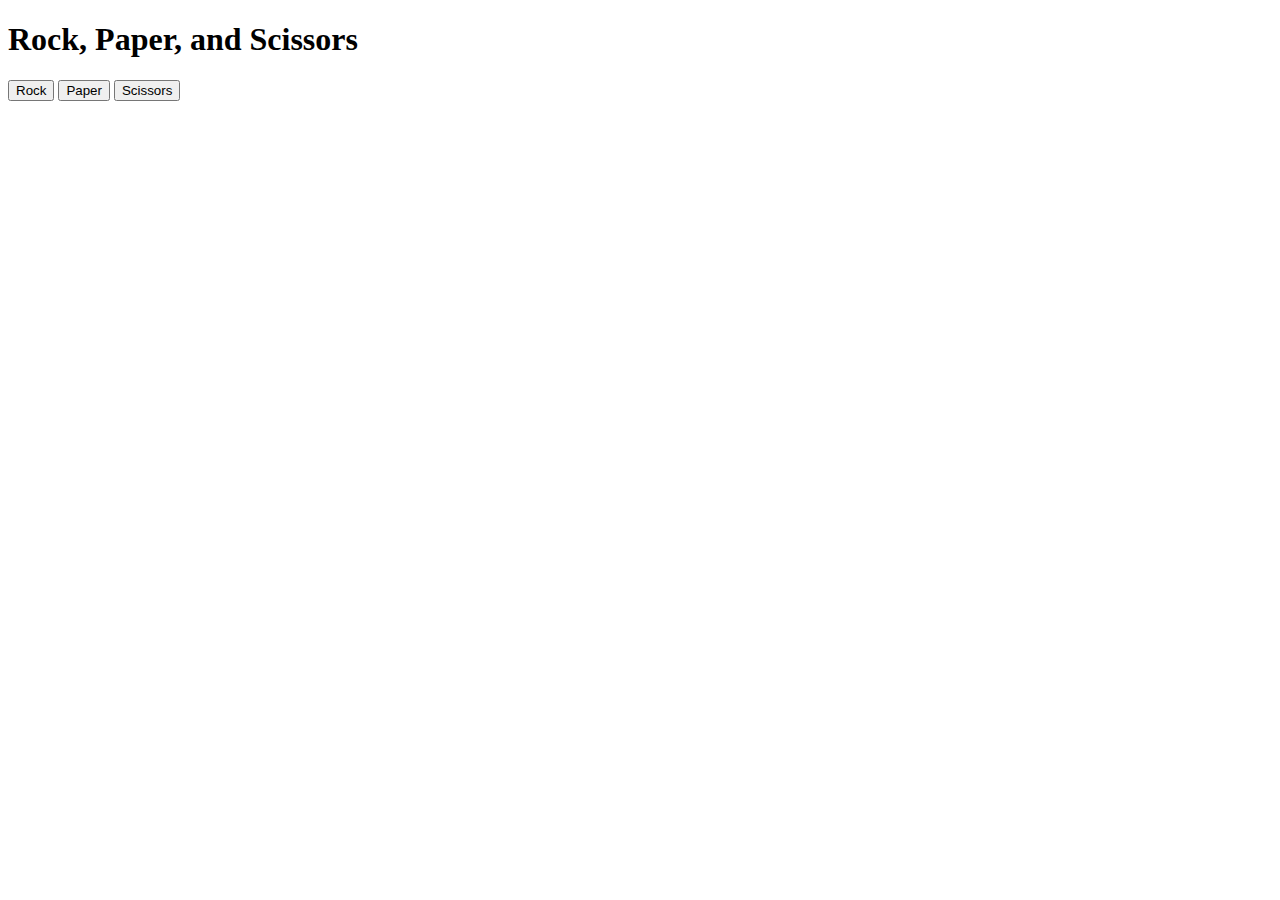
<file: rock-paper-scissors/index.html>
<!DOCTYPE html>
<html lang="en">

<head>
  <meta charset="UTF-8">
  <meta name="viewport" content="width=device-width, initial-scale=1.0">
  <title>Rock, paper, and Scissors</title>
</head>

<body>
  <h1>Rock, Paper, and Scissors</h1>
  <button onclick="
  // playerMove = 'rock';

    let generateRandom = Math.random();
    let computerMove = '';
    let result = '';
    let playerMove = 'rock';

    if (generateRandom <= 1/3) {
      computerMove = 'rock';

      } else if (generateRandom > 1/3 && generateRandom <=2/3) {
      computerMove = 'paper';

    } else if (generateRandom >2/3) {
      computerMove = 'scissors';
    }

    if (computerMove === 'rock') {
      result = 'Tie';
    
    }else if (computerMove === 'paper') {
      result = 'You lost'
    
    }else if (computerMove === 'scissors') {
      result = 'You won';
    }

    alert(`You picked ${playerMove}. Computer picked ${computerMove}. ${result}`)
  ">
    Rock
  </button>


  <button onclick="
     generateRandom = Math.random();
     computerMove = '';
     result = '';
     playerMove = 'paper';

    if (generateRandom <= 1/3) {
      computerMove = 'rock';

    } else if (generateRandom > 1/3 && generateRandom <=2/3) {
      computerMove = 'paper';

    } else if (generateRandom >2/3) {
      computerMove = 'scissors';
    }

  if (computerMove === 'rock') {
    result = 'You won';
  
  }else if (computerMove === 'paper') {
    result = 'Tie'
  
  }else if (computerMove === 'scissors') {
    result = 'You lost';
  }

  alert(`You picked ${playerMove}. Computer picked ${computerMove}. ${result}`)
  ">
    Paper
  </button>

  <button onclick="
  generateRandom = Math.random();
     computerMove = '';
     result = '';
     playerMove = 'scissors';

    if (generateRandom <= 1/3) {
      computerMove = 'rock';

    } else if (generateRandom > 1/3 && generateRandom <=2/3) {
      computerMove = 'paper';

    } else if (generateRandom >2/3) {
      computerMove = 'scissors';
    }

  if (computerMove === 'rock') {
    result = 'You lost';
  
  }else if (computerMove === 'paper') {
    result = 'You won'
  
  }else if (computerMove === 'scissors') {
    result = 'Tie';
  }

  alert(`You picked ${playerMove}. Computer picked ${computerMove}. ${result}`)
  ">
    Scissors
  </button>


  <script>
    let win = 0;
    let loss = 0;
    let score = 0;






  </script>

</body>

</html>
</file>
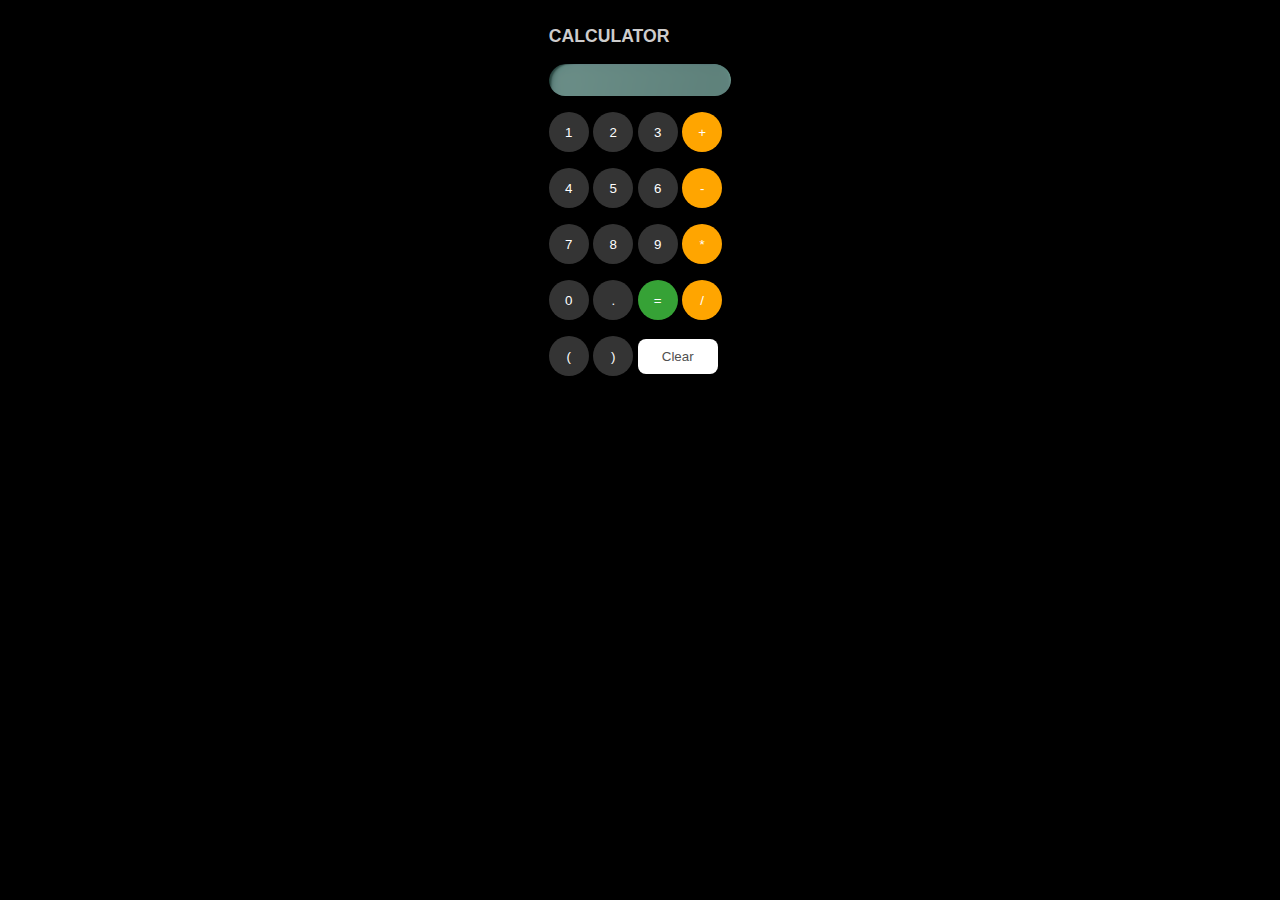
<file: calculator/calculator.html>
<!DOCTYPE html>
<html lang="en">

<head>
  <meta charset="UTF-8">
  <meta name="viewport" content="width=device-width, initial-scale=1.0">
  <title>Calculator</title>

  <link rel="stylesheet" href="styles.css">
</head>

<body>
  <main>
    <section>
      <div class="section-container">
        <h3>CALCULATOR</h3>
        <div class="blend">
          <!-- <img src="image/disppp.png" class="screen-overlay"> -->
          <p class="js-calculation-display calculator-screen"></p>
        </div>


        <p>
          <button onclick="updateCalculation(1);">1</button>

          <button onclick="updateCalculation(2);">2</button>

          <button onclick="updateCalculation(3);">3</button>

          <button class="operator" onclick="
          calculation += ' + ';
          calculatorScreenElem.innerHTML = calculation;
        ">+</button>
        </p>

        <p>
          <button onclick="updateCalculation(4);">4</button>

          <button onclick="updateCalculation(5);">5</button>

          <button onclick="updateCalculation(6);">6</button>

          <button class="operator" onclick="
          calculation = calculation + ' - ';
          calculatorScreenElem.innerHTML = calculation;
        ">-</button>
        </p>

        <p>
          <button onclick="updateCalculation(7);">7</button>

          <button onclick="updateCalculation(8);">8</button>

          <button onclick="updateCalculation(9);">9</button>

          <button class="operator" onclick="
          calculation = calculation + ' * ';
          calculatorScreenElem.innerHTML = calculation;
        ">*</button>
        </p>

        <p>
          <button onclick="updateCalculation(0);">0</button>

          <button onclick="
          calculation = calculation + '.';
          calculatorScreenElem.innerHTML = calculation;
        ">.</button>

          <button class="evaluate" onclick="
          calculation = eval(calculation);
          calculatorScreenElem.innerHTML = calculation;
        ">=</button>

          <button class="operator" onclick="
          calculation = calculation + ' / ';
          calculatorScreenElem.innerHTML = calculation;
        ">/</button>
        </p>

        <p>
          <button onclick="
          calculation = calculation + '(';
          calculatorScreenElem.innerHTML = calculation;
        ">(</button>

          <button onclick="
          calculation = calculation + ')';
          calculatorScreenElem.innerHTML = calculation;
        ">)</button>

          <button class="clear" onclick="
          calculation = ' ';
    
          localStorage.removeItem('calculated');
          calculatorScreenElem.innerHTML = calculation;

          console.log('Cleared!');
        ">Clear</button>
        </p>
      </div>
    </section>
  </main>



  <script src="script.js"> </script>
</body>

</html>
</file>
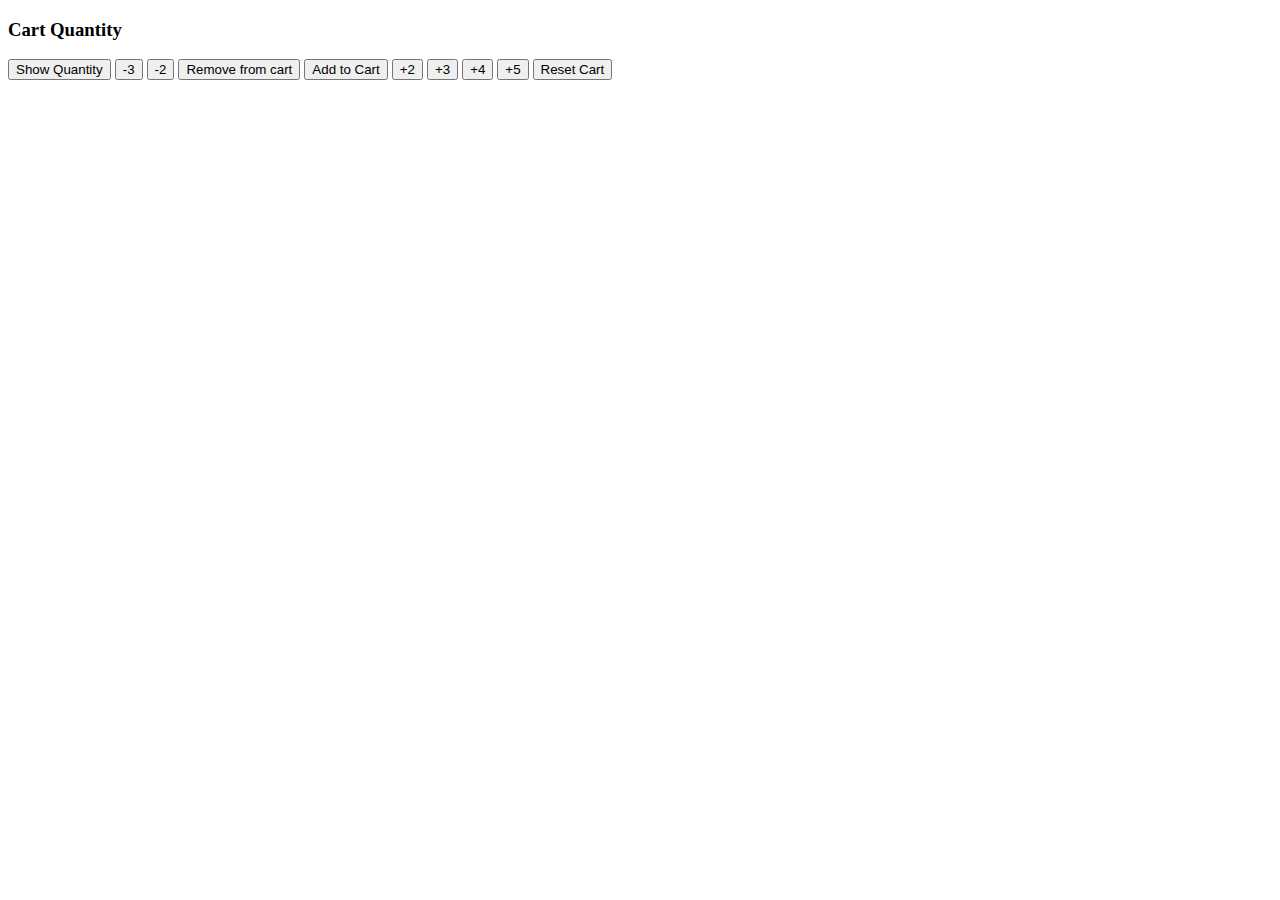
<file: cart-quantity-project/cart-quantity.html>
<!DOCTYPE html>
<html lang="en">

<head>
  <meta charset="UTF-8">
  <meta name="viewport" content="width=device-width, initial-scale=1.0">
  <title>Cart Quantity</title>
</head>

<body>
  <h3>Cart Quantity</h3>

  <button onclick="cart
  displayCartQuantityElem.innerHTML = `Cart quantity: ${cart.quantity}`;
  ">
    Show Quantity
  </button>

  <button onclick="updateCart(-3)">
    -3
  </button>


  <button onclick="updateCart(-2)">
    -2
  </button>

  <button onclick="updateCart(-1)">
    Remove from cart
  </button>

  <button onclick="updateCart(1)">
    Add to Cart
  </button>

  <button onclick="updateCart(2)">
    +2
  </button>

  <button onclick="updateCart(3)">
    +3
  </button>

  <button onclick="updateCart(4)">
    +4
  </button>

  <button onclick="updateCart(5)">
    +5
  </button>

  <button onclick="
  cart.quantity = 0;
  console.log(`Cart was reset.`);
  localStorage.removeItem('cart');
  updateCart(0);
  ">
    Reset Cart
  </button>

  <p class="js-cart-quantity-display"></p>
  <p class="js-warning-display"></p>

  <script>
    // max of 10 quantity
    let cart = JSON.parse(localStorage.getItem('cart')) || {
      quantity: 0
    };
    //let cartQuantity = cart.quantity;

    function updateCart(value) {

      let limitSign = '';
      if (value > 0) {
        if (cart.quantity === 10) {
          limitSign = 'WARNING!: The cart is full.';
          return
        }
        if ((cart.quantity + value) > 10) {
          limitSign = 'WARNING!: Item number is bigger than cart limit.';
        } else {
          cart.quantity += value;
          console.log(`Cart quantity: ${cart.quantity}`);
        }

      } else if (value < 0) {
        if (cart.quantity === 0) {
          //limitSign = ('WARNING!: The cart is empty.')
        } else {
          if ((cart.quantity + value) < 0) {
            limitSign = 'WARNING!: Cart item(s) can\'t be below 0.'
          } else {
            cart.quantity += value;
            console.log(`Cart quantity: ${cart.quantity}`)
          }
        }
      }
      localStorage.setItem('cart', JSON.stringify(cart));

      displayCartQuantityElem.innerHTML = `Cart quantity: ${cart.quantity}`;
      displayWarningElem.innerHTML = `${limitSign}`;
    }

    const displayCartQuantityElem = document.querySelector('.js-cart-quantity-display');
    const displayWarningElem = document.querySelector('.js-warning-display');

  </script>
</body>

</html>
</file>
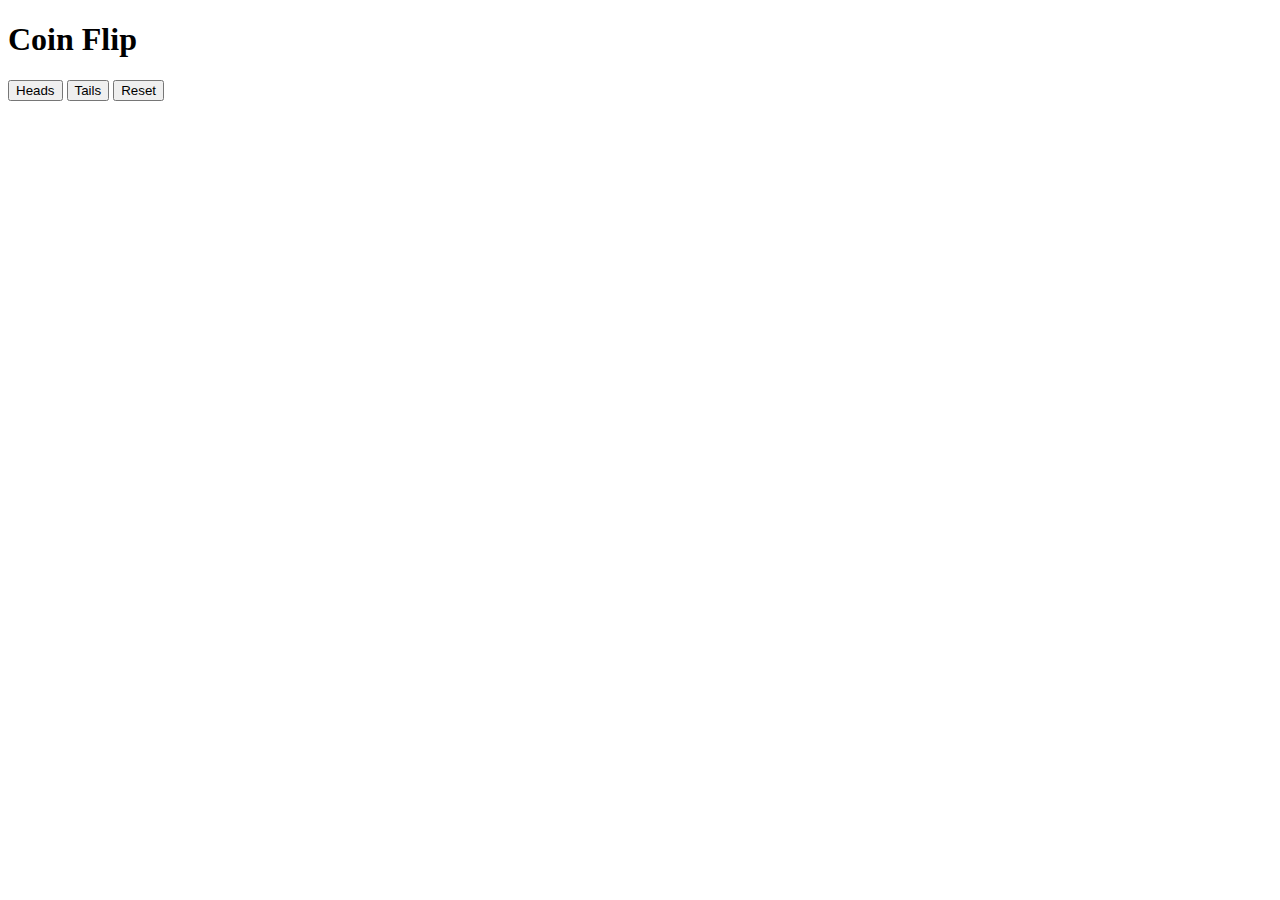
<file: coin-flip/coin-flip.html>
<!DOCTYPE html>
<html lang="en">

<head>
  <meta charset="UTF-8">
  <meta name="viewport" content="width=device-width, initial-scale=1.0">
  <title>Coin Flip</title>
</head>

<body>
  <h1>Coin Flip</h1>

  <button onclick="playGame('heads')">Heads</button>

  <button onclick="playGame('tails')">Tails</button>

  <button onclick="
  scoreboard.wins = 0;
  scoreboard.losses = 0;

  localStorage.removeItem('score');
  ">Reset</button>


  <script>
    let scoreboard = JSON.parse(localStorage.getItem('score')) || {
      wins: 0,
      losses: 0
    }


    function setTarget() {
      let coinToss = Math.random();
      let tossedCoin = '';

      if (coinToss <= 0.5) {
        tossedCoin = 'heads';
      } else {
        tossedCoin = 'tails';
      }

      return tossedCoin;
    }

    function playGame(select) {
      let tossedCoin = setTarget();
      let result = '';

      if (select === 'heads') {
        if (select === tossedCoin) {
          result = 'You won';
        } else if (select !== tossedCoin) {
          result = 'You lost';
        }

      } else if (select === 'tails') {
        if (select === tossedCoin) {
          result = 'You won';
        } else if (select !== tossedCoin) {
          result = 'You lost';
        }
      }
      if (result === 'You won') {
        scoreboard.wins++
      } else if (result === 'You lost') {
        scoreboard.losses++;
      }

      localStorage.setItem('score', JSON.stringify(scoreboard))


      console.log(`${result}.\nWins: ${scoreboard.wins}. Losses: ${scoreboard.losses}.`)
    }

  </script>

</body>

</html>
</file>
<file: calculator/styles.css>
body {
  background-color: black;
  font-family: Arial, Helvetica, sans-serif;
  font-size: 1rem;
}

main {
  display: flex;
  align-items: center;
  justify-content: center;
}

h3 {
  color: rgb(205, 204, 204);
  font-size: 1.1rem;
}

.calculator-screen {
  color: white;
  font-weight: bold;
  text-wrap: wrap;
  font-size: 0.7rem;

  padding: 0;
  margin: 0;
}

.blend {
  /* position: relative; */
  align-self: center;
  display: flex;
  min-height: 2rem;
  width: 10rem;
  align-items: center;
  padding-inline: 0.7rem;

  /* flex-wrap: wrap; */
  overflow: hidden;
  background-image: url("image/disppp.png");
  background-size: cover;
  border-radius: 1rem;
}

/* img {
  width: fit-content;
  height: fit-content;
  height: 45px;
  width: 110%;
  z-index: -1;
  left: -0.5rem;
  top: -0.6rem;
  position: absolute;
} */

button {
  width: 2.5rem;
  height: 2.5rem;
  color: white;
  background-color: #343434;
  border: none;
  border-radius: 50%;
}

button:hover,
button:focus {
  background-color: #505050;
  border: none;
  outline: none;
  cursor: pointer;
}

.operator {
  background-color: orange;
}

.operator:hover,
.operator:focus {
  background-color: rgba(255, 166, 0, 0.862);
}

.evaluate {
  background-color: rgb(54, 162, 54);
}

.evaluate:hover,
.evaluate:focus {
  background-color: rgba(54, 162, 54, 0.807);
}

.clear {
  width: 5rem;
  height: 2.2rem;
  border-radius: 0;
  border-radius: 0.5rem;
  background-color: white;
  color: #505050;
}

.clear:hover,
.clear:focus {
  background-color: rgba(255, 255, 255, 0.849);
  color: #313131;
}
</file>
